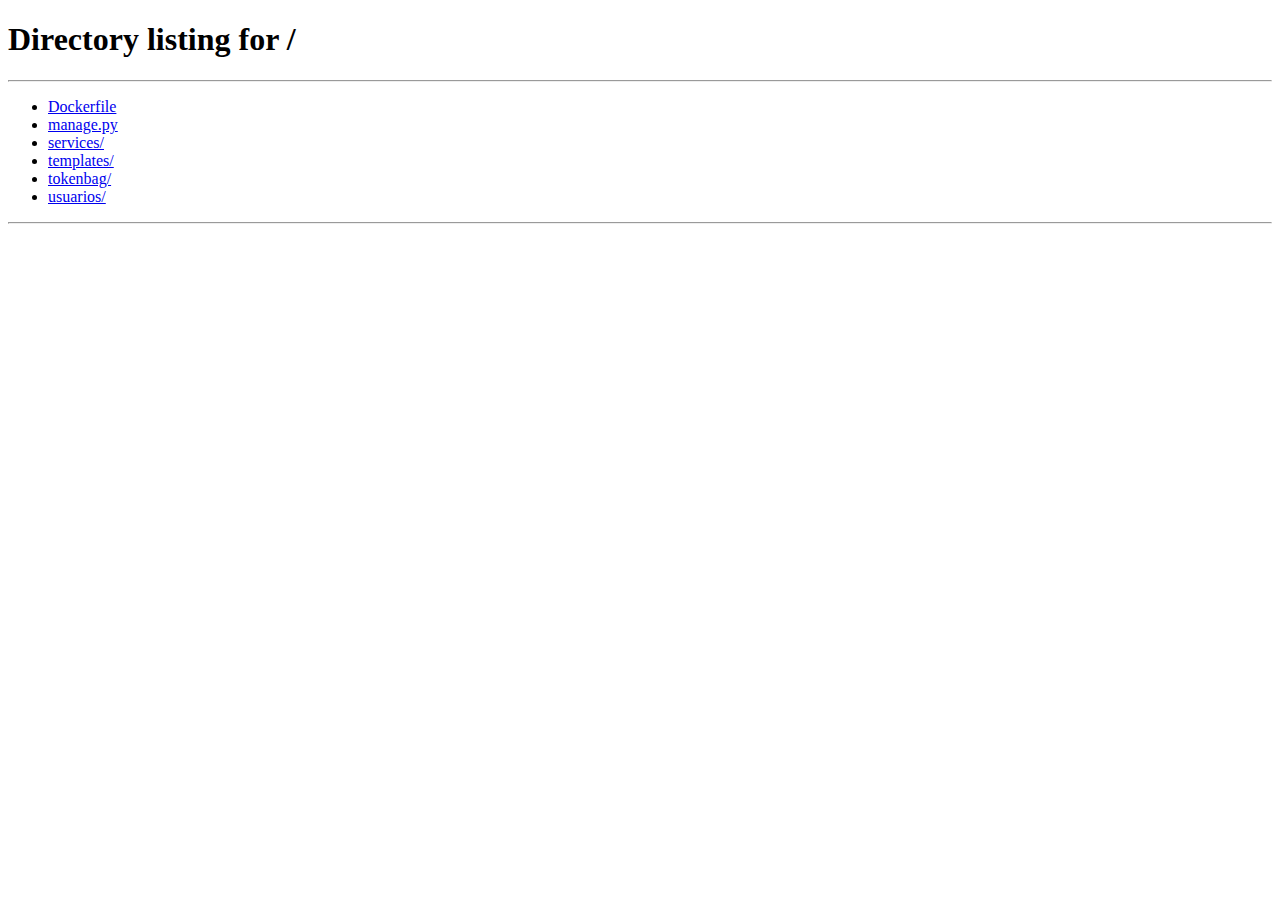
<file: templates/403_csrf.html>
<!DOCTYPE html>
<html lang="pt" >

<head>
    <meta charset="UTF-8" >
    <meta http-equiv="X-UA-Compatible" content="IE=edge">
    <meta name="viewport" content="width=device-width, initial-scale=1.0">
    <title>TokenBag</title>
  
<link rel="stylesheet" href="https://fonts.googleapis.com/css?family=Roboto|Varela+Round">
<link rel="stylesheet" href="https://stackpath.bootstrapcdn.com/bootstrap/4.5.0/css/bootstrap.min.css">
<link rel="stylesheet" href="https://fonts.googleapis.com/icon?family=Material+Icons">
<link rel="stylesheet" href="https://maxcdn.bootstrapcdn.com/font-awesome/4.7.0/css/font-awesome.min.css">
<script src="https://code.jquery.com/jquery-3.5.1.min.js"></script>
<script src="https://cdn.jsdelivr.net/npm/popper.js@1.16.0/dist/umd/popper.min.js"></script>
<script src="https://stackpath.bootstrapcdn.com/bootstrap/4.5.0/js/bootstrap.min.js"></script> 
</head>

<body  style="background:#323d4c">
  <div  class="main" style="margin: 0px;    background: #007bff;    background:  #323d4c;    display:flex;    align-items: center;    height: 100vh">
    <div class="container">

      
      <div class="row" >
              <script>window.location.href="/"</script>
      </div>
    </div>
  </div>

  </body>
</html>
</file>
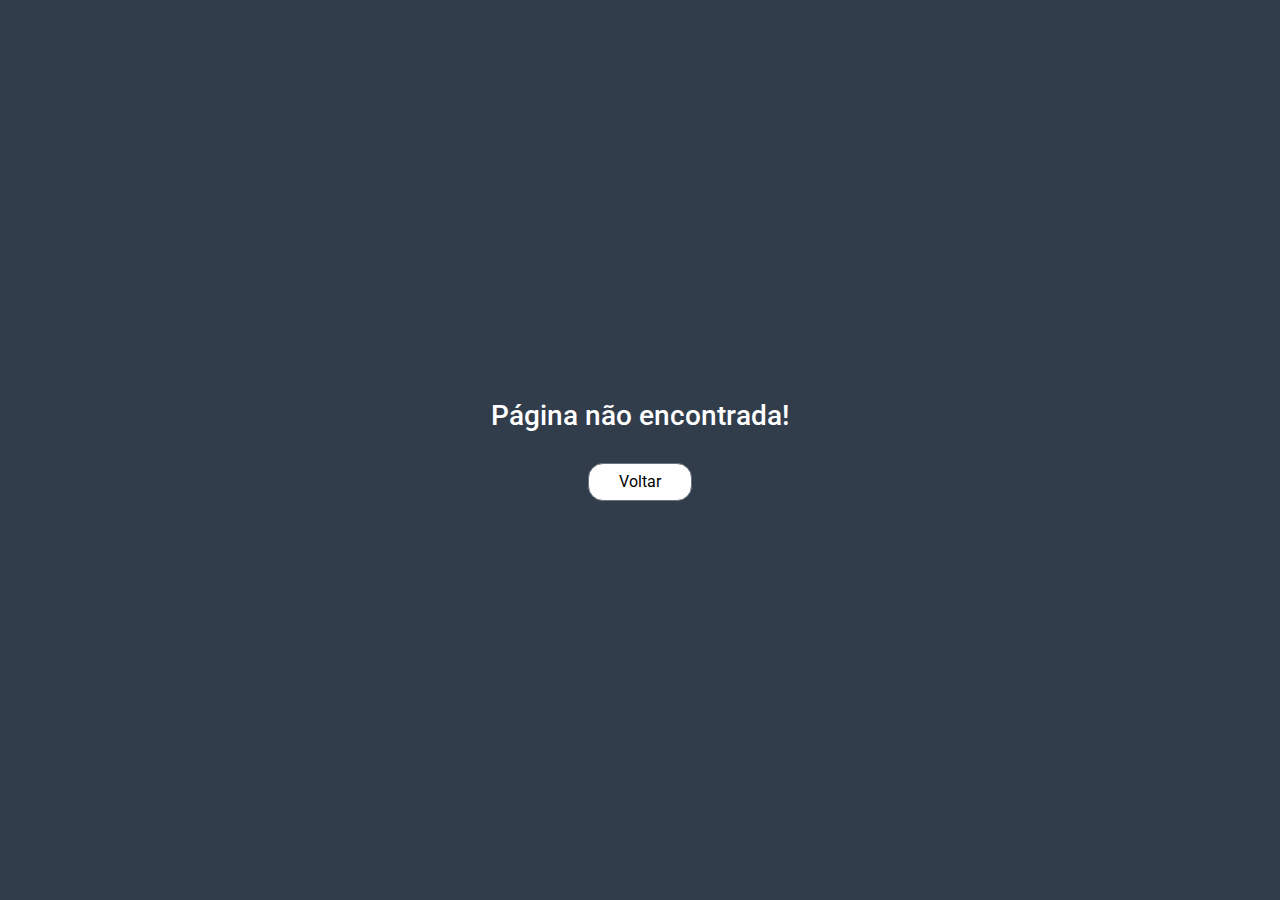
<file: templates/technical_404.html>
<!DOCTYPE html>
<html lang="pt" >

<head>
    <meta charset="UTF-8" >
    <meta http-equiv="X-UA-Compatible" content="IE=edge">
    <meta name="viewport" content="width=device-width, initial-scale=1.0">
    <title>TokenBag</title>
  
<link rel="stylesheet" href="https://fonts.googleapis.com/css?family=Roboto|Varela+Round">
<link rel="stylesheet" href="https://stackpath.bootstrapcdn.com/bootstrap/4.5.0/css/bootstrap.min.css">
<link rel="stylesheet" href="https://fonts.googleapis.com/icon?family=Material+Icons">
<link rel="stylesheet" href="https://maxcdn.bootstrapcdn.com/font-awesome/4.7.0/css/font-awesome.min.css">
<script src="https://code.jquery.com/jquery-3.5.1.min.js"></script>
<script src="https://cdn.jsdelivr.net/npm/popper.js@1.16.0/dist/umd/popper.min.js"></script>
<script src="https://stackpath.bootstrapcdn.com/bootstrap/4.5.0/js/bootstrap.min.js"></script> 
</head>

<body  style="background:#323d4c">
  <div  class="main" style="margin: 0px;    background: #007bff;    background:  #323d4c;    display:flex;    align-items: center;    height: 100vh">
    <div class="container">

      
      <div class="row" >
        
        <div class="col-sm-9 col-md-7 col-lg-5 mx-auto">
          <div class="hero-static content content-full js-appear-enabled animated fadeIn"> 
            <div class="card-body p-4 p-sm-5 text-white text-center">
 <div class="hero-static content content-full js-appear-enabled animated fadeIn"> 
           <div class="form-floating mb-3">
            <h3>Página não encontrada!</h3>
           
            </div><div class="d-flex justify-content-center mt-3 login_container">
                  <a href="/" class="btn btn-block btn-noborder btn-rounded btn-outline-secondary bg-white" style="width:30%;margin-top: 15px;border-radius: 15px;color:black">Voltar</a>
            </div>
              
          </div>
            </div>
          </div>
        </div>
      </div>
    </div>
  </div>

  </body>
</html>
</file>
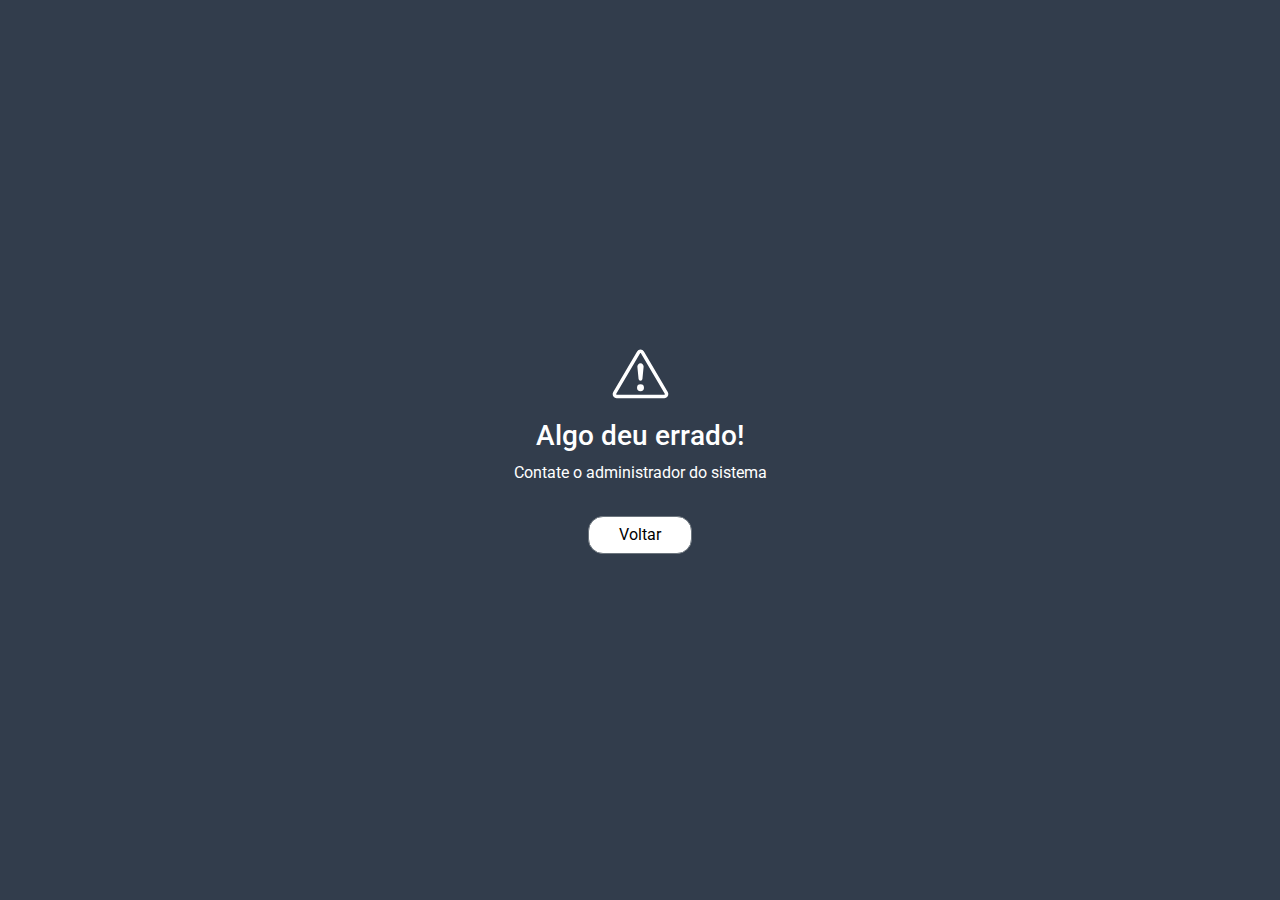
<file: templates/technical_500.html>
<!DOCTYPE html>
<html lang="pt" >

<head>
    <meta charset="UTF-8" >
    <meta http-equiv="X-UA-Compatible" content="IE=edge">
    <meta name="viewport" content="width=device-width, initial-scale=1.0">
    <title>TokenBag</title>
  
<link rel="stylesheet" href="https://fonts.googleapis.com/css?family=Roboto|Varela+Round">
<link rel="stylesheet" href="https://stackpath.bootstrapcdn.com/bootstrap/4.5.0/css/bootstrap.min.css">
<link rel="stylesheet" href="https://fonts.googleapis.com/icon?family=Material+Icons">
<link rel="stylesheet" href="https://maxcdn.bootstrapcdn.com/font-awesome/4.7.0/css/font-awesome.min.css">
<script src="https://code.jquery.com/jquery-3.5.1.min.js"></script>
<script src="https://cdn.jsdelivr.net/npm/popper.js@1.16.0/dist/umd/popper.min.js"></script>
<script src="https://stackpath.bootstrapcdn.com/bootstrap/4.5.0/js/bootstrap.min.js"></script> 
</head>

<body  style="background:#323d4c">
  <div  class="main" style="margin: 0px;    background: #007bff;    background:  #323d4c;    display:flex;    align-items: center;    height: 100vh">
    <div class="container">

      
      <div class="row" >
        
        <div class="col-sm-9 col-md-7 col-lg-5 mx-auto">
          <div class="hero-static content content-full js-appear-enabled animated fadeIn"> 
            <div class="card-body p-4 p-sm-5 text-white text-center">
 <div class="hero-static content content-full js-appear-enabled animated fadeIn"> 
           <div class="form-floating mb-3">
          
           <svg xmlns="http://www.w3.org/2000/svg" width="73" height="73" fill="currentColor" class="bi bi-exclamation-triangle" viewBox="0 0 16 21">
              <path d="M7.938 2.016A.13.13 0 0 1 8.002 2a.13.13 0 0 1 .063.016.146.146 0 0 1 .054.057l6.857 11.667c.036.06.035.124.002.183a.163.163 0 0 1-.054.06.116.116 0 0 1-.066.017H1.146a.115.115 0 0 1-.066-.017.163.163 0 0 1-.054-.06.176.176 0 0 1 .002-.183L7.884 2.073a.147.147 0 0 1 .054-.057zm1.044-.45a1.13 1.13 0 0 0-1.96 0L.165 13.233c-.457.778.091 1.767.98 1.767h13.713c.889 0 1.438-.99.98-1.767L8.982 1.566z"/>
              <path d="M7.002 12a1 1 0 1 1 2 0 1 1 0 0 1-2 0zM7.1 5.995a.905.905 0 1 1 1.8 0l-.35 3.507a.552.552 0 0 1-1.1 0L7.1 5.995z"/></svg>
              <h3>Algo deu errado!</h3>
            <h>Contate o administrador do sistema</h>
           
            </div>
            <div class="d-flex justify-content-center mt-3 login_container">
                  <a href="/" class="btn btn-block btn-noborder btn-rounded btn-outline-secondary bg-white" style="width:30%;margin-top: 15px;border-radius: 15px;color:black">Voltar</a>
            </div>
              
          </div>
            </div>
          </div>
        </div>
      </div>
    </div>
  </div>

  </body>
</html>
</file>
